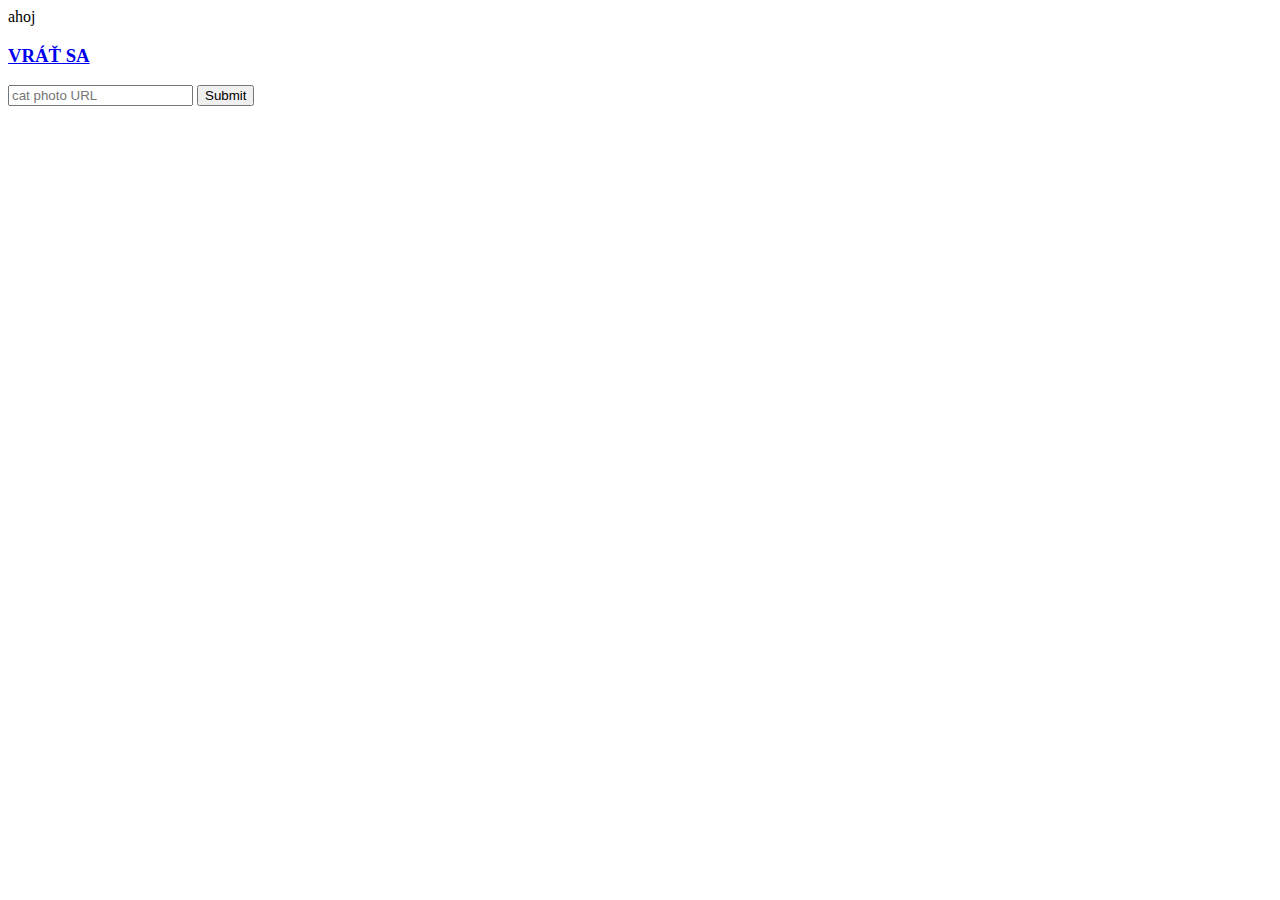
<file: mojastranka2.html>
<!DOCTYPE html>
<html>

<head>
    <title>subpage samkova stranka</title>
</head>

<body>
    ahoj

    <h3><a href="index.html">VRÁŤ SA</a></h3>

    <form action="/mojastranka2.html">
    <input type="text" placeholder="cat photo URL">
    <button type="submit">Submit</button>

    </form>

</body>

</html>
</file>
